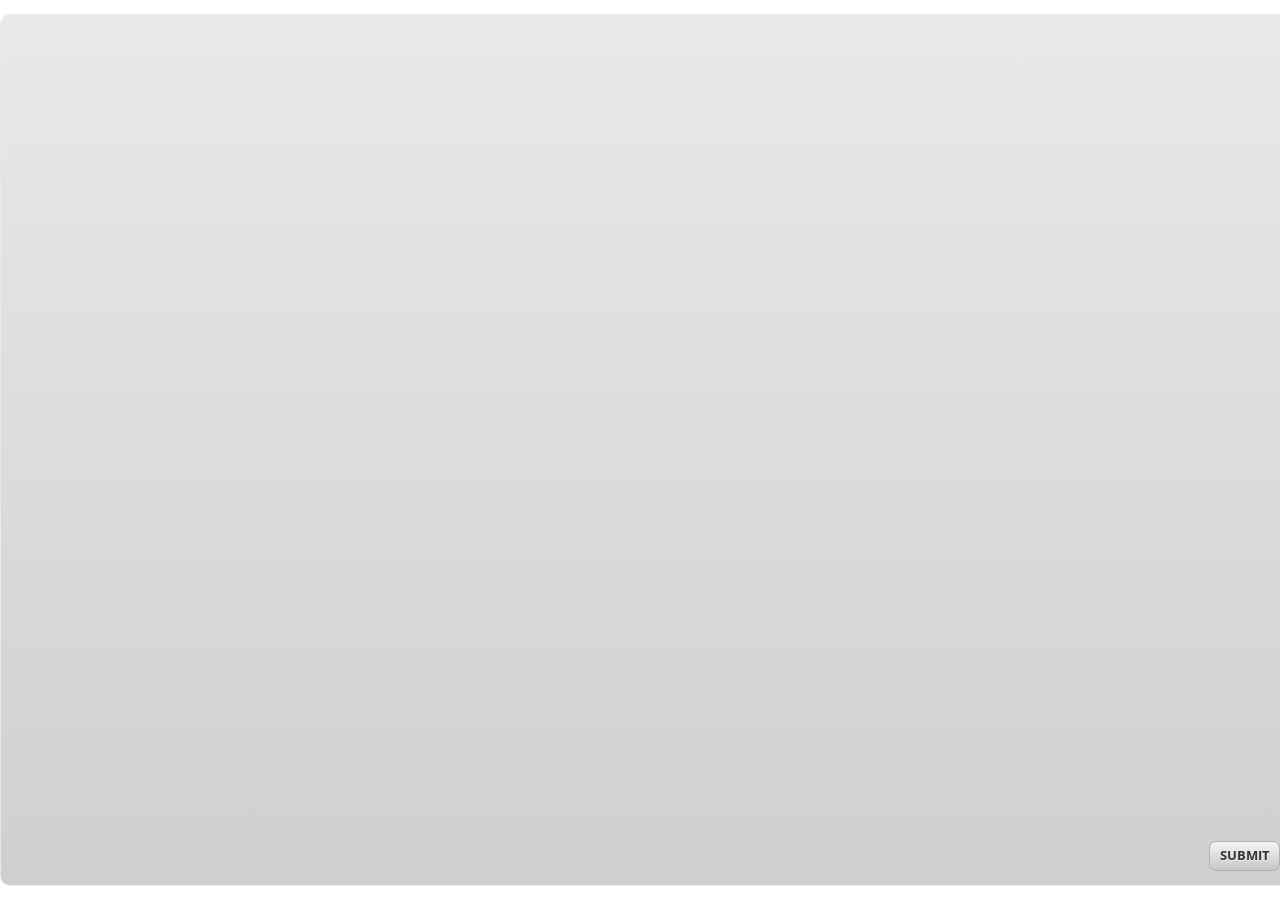
<file: index.html>
<!DOCTYPE HTML>
<html style="height: 100%;" lang="en-US">
<head>
    
    <meta http-equiv="Content-Type" content="text/html;charset=utf-8">
    <!-- Created using Storyline 360 - http://www.articulate.com  -->
    <!-- version: 3.45.23393.0 -->

    <title>&#1514;&#1494;&#1502;&#1493;&#1512;&#1514; 4</title>
    <style>
        body {
            background: #ffffff;
            overflow: hidden;
        }

        html, body, table {
            height: 100%;
            width: 100%;
            margin: 0;
            padding: 0;
            border: 0;
        }

        table td {
            vertical-align: middle;
            text-align: center;
        }

        #nosupport {
            background: #f5f5f5;
            margin: 50px 65px;
            border: 1px solid #d5d5d5;
            width: calc(100% - 130px);
            height: calc(100% - 100px);
        }

        p {
            font-family: 'Helvetica Neue', Helvetica, Arial, Verdana, sans-serif;
            font-size: 12pt;
            color: #303030;
        }

        a {
            color: #2D9DDA;
            text-decoration: none !important;
        }

    </style>
    <script>
        var html5Supported = true;

    </script>
    <!--[if lte IE 9]><script>html5Supported = false;</script><![endif]-->

    <script type="text/javascript">

        function routePlayer() {

            var settings = {
                lmsEnabled: false,
                tincanEnabled: false,
                aoEnabled: false,
                runtimeOrder: [{"type":"html5","url":"story_html5.html"},{"type":"flash","url":"story_flash.html"}],
                warnOnCommitFail: false
            };

            var PARAM_WARN_ON_COMMIT = {name: 'warncommit', value: 1},
                    PARAM_LMS = {name: 'lms', value: 1},
                    PARAM_TINCAN = {name: 'tincan', value: true},
                    PARAM_AO = {name: 'aosupport', value: true};

            var detection = {
                agent: navigator.userAgent,

                flashEnabled: function() {
                    var description, version, flashAX,
                            plugin = navigator.plugins["Shockwave Flash"];

                    if (plugin != null) {
                        description = plugin.description.split(" ");
                        version = Number(description[description.length - 2]);

                        return (version >= 10) || isNaN(version);
                    } else {
                        try {
                            flashAX = new ActiveXObject("ShockwaveFlash.ShockwaveFlash.10");
                            return (flashAX != null);
                        } catch (e) {
                        }
                    }

                    return false;
                },
				
                isFlashWaiting: function() {
                    var html = '',
                    divFlash = document.getElementById('flashCheck'),
                    player;

                    html += '<object width="100px" height="100px" id="player" type="application/x-shockwave-flash">';
                    html += '<param name="name" value="player" />';
                    html += '<param name="wmode" value="opaque" />';
                    html += '<param name="allowScriptAccess" value="always" />';
                    html += '</object>';

                    divFlash.innerHTML = html;
                    player = document.getElementById('player');

                    return player != null && player.getBoundingClientRect().width > 0;
                },

                html5Enabled: function() {
                    return html5Supported;
                },

                ampEnabled: function() {
                    return ((this.isIOS() && this.isIPad()) || this.isAndroid());
                },

                isIOS: function() {
                    return (this.agent.indexOf("AppleWebKit/") > -1 && this.agent.indexOf("Mobile/") > -1)
                },

                isAndroid: function() {
                    return (this.agent.indexOf("Android") > -1);
                },

                isIPad: function() {
                    return (this.agent.indexOf("iPad") > -1);
                },

                isEdge: function() {
                    var hasGlCapability = (function() {
                        var canv = document.createElement('canvas'),
                            gl = canv.getContext('webgl') || canv.getContext('experimental-webgl');
                        canv = null;
                        return gl != null;
                    }());
                    return window.MSBlobBuilder != null && window.msCrypto == null && hasGlCapability;
                }
            };

            var router = {

                init: function() {
                    var i, url, launchInfo,
                        redirected = false,
                        order = settings.runtimeOrder,
                        launchMap = {
                            flash: {
                                isEnabled: 'flashEnabled',
                                getParams: 'getFlashParams',
                                delim: '?'
                            },
                            html5: {
                                isEnabled: 'html5Enabled',
                                getParams: 'getHtml5Params',
                                delim: '?'
                            },
                            amp: {
                                isEnabled: 'ampEnabled',
                                getParams: 'getAmpParams',
                                delim: '#'
                            }
                        };

                    if (document.location.search.toLowerCase().indexOf('forceflash') != -1) {
                        this.moveFlashToStartOfOrder(order);
                    }

                    for (i = 0; i < order.length; i++) {
                        launchInfo = launchMap[order[i].type];
                        url = order[i].url;

                        if (detection[launchInfo.isEnabled]()) {
                            this.redirect(url, this[launchInfo.getParams](), launchInfo.delim);
                            redirected = true;
                            break;
                        }
                    }

                    if (!redirected) {
                        if (
                            detection.isEdge() &&
                            order[0].type === 'flash' &&
                            detection.isFlashWaiting()
                        ) {
                            launchInfo = launchMap[order[0].type];
                            url = order[0].url;
                            this.redirect(url, this[launchInfo.getParams](), launchInfo.delim);
                        } else {
                            document.getElementById('nosupport').style.visibility = 'visible';
                        }
                    }
                },

                moveFlashToStartOfOrder: function (order) {
                    var i,
                        flashIndex = -1;
                    for (i = 0; i < order.length; i++) {
                        if (order[i].type == "flash") {
                            flashIndex = i;
                            break;
                        }
                    }
                    if (flashIndex != -1) {
                        order.splice(0, 0, order.splice(flashIndex, 1)[0]);
                    }
                },

                getQueryString: function (params) {
                    params = params || [];
                    var i,
                            queryString = document.location.search.substr(1),
                            paramArr = queryString.length > 0 ? queryString.split('&') : [];

                    for (i = 0; i < params.length; i++) {
                        paramArr.push([params[i].name, params[i].value].join('='));
                    }

                    return paramArr.join('&');
                },

                formatUrl: function (url, params, delim) {
                    delim = delim || '?';

                    var queryString = this.getQueryString(params);

                    if (queryString != null && queryString.length > 0) {
                        return [url, queryString].join(delim);
                    }

                    return url;
                },

                redirect: function (url, params, delim) {
                    window.location.replace(this.formatUrl(url, params, delim));
                },

                getFlashParams: function () {
                    return [];
                },

                getHtml5Params: function () {
                    var params = [];
                    if (settings.tincanEnabled) {
                        params.push(PARAM_TINCAN);
                    } else if (settings.lmsEnabled) {
                        params.push(PARAM_LMS);
                        if (settings.warnOnCommitFail) {
                            params.push(PARAM_WARN_ON_COMMIT);
                        }
                    }

                    return params;
                },

                getAmpParams: function () {
                    var tincanProto = settings.aoEnabled || settings.tincanEnabled,
                            params = [];
                    // build AMP params
                    if (tincanProto) {
                        params.push(PARAM_TINCAN);
                        if (settings.aoEnabled) {
                            params.push(PARAM_AO);
                        }
                    }
                    return params;
                }
            };

            router.init();
        };

    </script>
</head>
<body onload="routePlayer()" style="height: 100%;">
<div id="nosupport" style="visibility: hidden;">
    <table>
        <tr>
            <td>
                <p>
                    <svg xmlns="http://www.w3.org/2000/svg" width="90.2" height="74.9" viewBox="0 0 90 75" version="1.1">
                        <g transform="scale(.1)">
                            <path d="m409 7c54-25 106 20 130 66 106 170 213 340 320 510 17 28 32 63 19 96-14 36-55 51-91 51-224 1-448 0-672 0-35 1-76-3-100-33-26-32-15-77 5-108 107-173 216-344 324-517 16-26 35-53 65-65z"
                                  fill="#4c4c4c"></path>
                            <path d="m419 57c26-20 55 4 68 27 109 174 218 348 328 522 9 17 23 35 17 55-11 20-36 18-55 19-224 0-447 0-670 0-20-1-46 1-57-19-5-18 6-34 14-48 109-174 218-348 327-522 9-12 17-25 28-34z"
                                  fill="#f5f5f5"></path>
                            <path d="m429 179c25-12 58 8 56 35-1 81-5 161-10 242 2 32-49 39-57 9-7-73-6-146-11-219-1-24-4-56 22-67zM430 539 430 539 430 539c45-24 80 53 32 72-45 24-80-53-32-72z"
                                  fill="#4c4c4c"></path>
                        </g>
                    </svg>
                </p>
                <p>This course cannot be played.</p>
                <p><a href="https://ipc.articulate.com/slw/360/en/cannotplay/">Learn More</a></p>

            </td>
        </tr>
    </table>
</div>
<div id="flashCheck" style="visibility: hidden" >
</div>
</body>
</html>
</file>
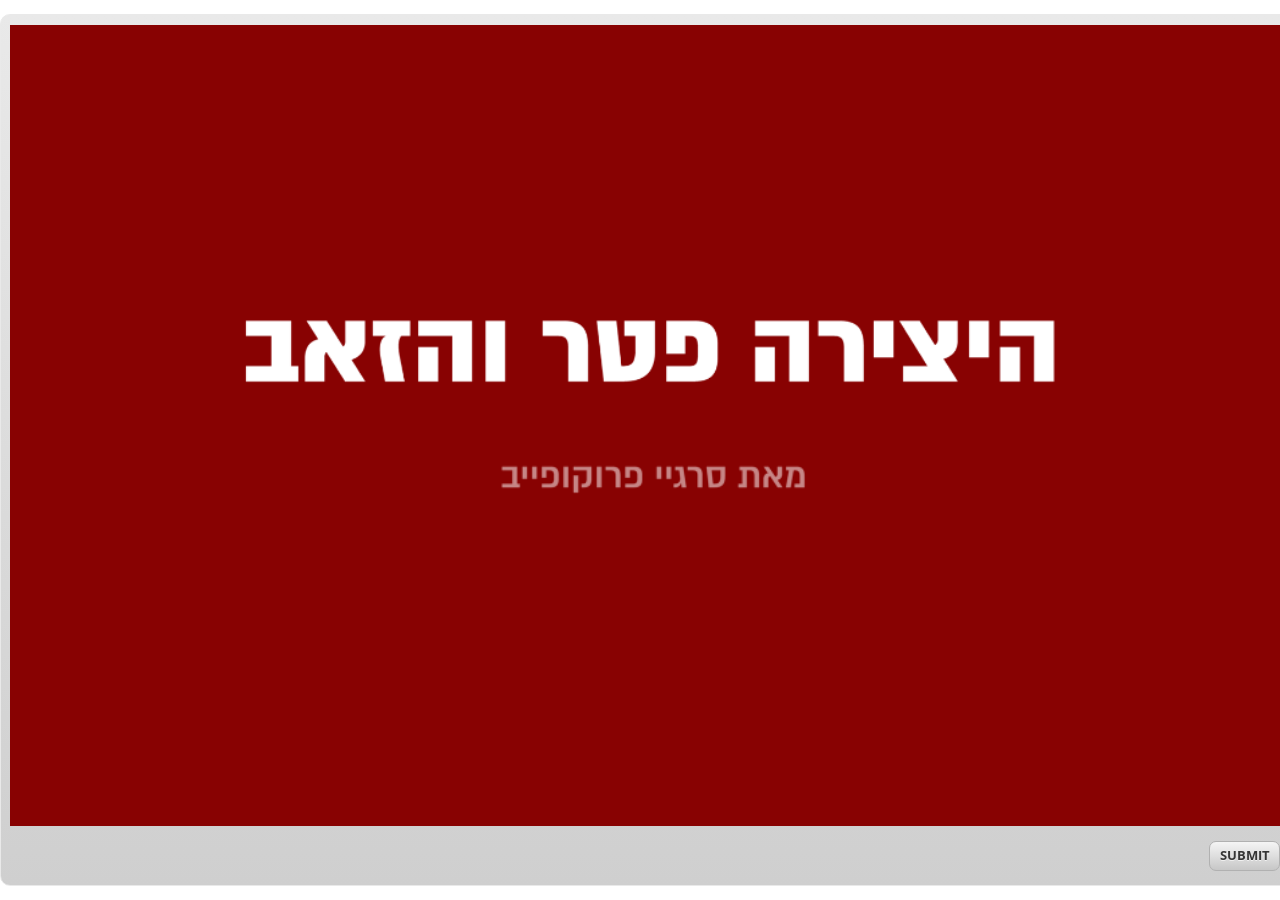
<file: story_html5.html>
<!DOCTYPE html>
<html lang="en-US">
<head>
  <meta charset="utf-8">
  <!-- Created using Storyline 360 - http://www.articulate.com  -->
  <!-- version: 3.45.23393.0 -->
  <title>&#1514;&#1494;&#1502;&#1493;&#1512;&#1514; 4</title>
  <meta http-equiv="x-ua-compatible" content="IE=edge" />
  <meta name="viewport" content="width=device-width, initial-scale=1.0, user-scalable=no, shrink-to-fit=no, minimal-ui" />
  <meta name="apple-mobile-web-app-capable" content="yes" />
  <style>
    html, body { height: 100%; padding: 0; margin: 0 }
    #app { height: 100%; width: 100%; }
  </style>
  
  <script>window.THREE = { };</script>
</head>
<body style="background: #FFFFFF" class="cs-HTML theme-classic">
  <!-- 360 -->
  <script>!function(e){function n(e,i){return e.test(i)}function i(e){var i=e||navigator.userAgent,o=i.split("[FBAN");if(void 0!==o[1]&&(i=o[0]),this.apple={phone:n(t,i),ipod:n(d,i),tablet:!n(t,i)&&n(s,i),device:n(t,i)||n(d,i)||n(s,i)},this.amazon={phone:n(h,i),tablet:!n(h,i)&&n(a,i),device:n(h,i)||n(a,i)},this.android={phone:n(h,i)||n(b,i),tablet:!n(h,i)&&!n(b,i)&&(n(a,i)||n(r,i)),device:n(h,i)||n(a,i)||n(b,i)||n(r,i)},this.windows={phone:n(l,i),tablet:n(p,i),device:n(l,i)||n(p,i)},this.other={blackberry:n(f,i),blackberry10:n(u,i),opera:n(c,i),firefox:n(A,i),chrome:n(w,i),device:n(f,i)||n(u,i)||n(c,i)||n(A,i)||n(w,i)},this.seven_inch=n(v,i),this.any=this.apple.device||this.android.device||this.windows.device||this.other.device||this.seven_inch,this.phone=this.apple.phone||this.android.phone||this.windows.phone,this.tablet=this.apple.tablet||this.android.tablet||this.windows.tablet,"undefined"==typeof window)return this}function o(){var e=new i;return e.Class=i,e}var t=/iPhone/i,d=/iPod/i,s=/iPad/i,b=/(?=.*\bAndroid\b)(?=.*\bMobile\b)/i,r=/Android/i,h=/(?=.*\bAndroid\b)(?=.*\bSD4930UR\b)/i,a=/(?=.*\bAndroid\b)(?=.*\b(?:KFOT|KFTT|KFJWI|KFJWA|KFSOWI|KFTHWI|KFTHWA|KFAPWI|KFAPWA|KFARWI|KFASWI|KFSAWI|KFSAWA)\b)/i,l=/IEMobile/i,p=/(?=.*\bWindows\b)(?=.*\bARM\b)/i,f=/BlackBerry/i,u=/BB10/i,c=/Opera Mini/i,w=/(CriOS|Chrome)(?=.*\bMobile\b)/i,A=/(?=.*\bFirefox\b)(?=.*\bMobile\b)/i,v=new RegExp("(?:Nexus 7|BNTV250|Kindle Fire|Silk|GT-P1000)","i");"undefined"!=typeof module&&module.exports&&"undefined"==typeof window?module.exports=i:"undefined"!=typeof module&&module.exports&&"undefined"!=typeof window?module.exports=o():"function"==typeof define&&define.amd?define("isMobile",[],e.isMobile=o()):e.isMobile=o()}(this);
    window.isMobile.apple.tablet = window.isMobile.apple.tablet ||
      (navigator.platform === 'MacIntel' && navigator.maxTouchPoints > 1);
    window.isMobile.apple.device = window.isMobile.apple.device || window.isMobile.apple.tablet;
    window.isMobile.tablet = window.isMobile.tablet || window.isMobile.apple.tablet;
    window.isMobile.any = window.isMobile.any || window.isMobile.apple.tablet;
  </script>

  <div id="focus-sink" aria-hidden="true" tabIndex="-1"></div>

  <div id="preso"></div>
  <script>
    window.DS = {};
    window.globals = {
      DATA_PATH_BASE: '',
      HAS_FRAME: true,
      HAS_SLIDE: true,

      lmsPresent: false,
      tinCanPresent: false,
      cmi5Present: false,
      aoSupport: false,
      scale: 'noscale',
      captureRc: false,
      browserSize: 'optimal',
      bgColor: '#FFFFFF',
      features: 'MultipleQuizTracking',
      themeName: 'classic',
      preloaderColor: '#FFFFFF',
      suppressAnalytics: false,
      productChannel: 'stable',
      publishSource: 'storyline',
      aid: 'aid|4e2e880f-8ce6-42c5-8284-5bc199472cca',
      cid: '8ce345a9-6f82-4e39-8d05-84e61f7f229d',
      playerVersion: '3.45.23393.0',
      maxIosVideoElements: 5,

      
      parseParams: function(qs) {
        if (window.globals.parsedParams != null) {
          return window.globals.parsedParams;
        }
        qs = (qs || window.location.search.substr(1)).split('+').join(' ');
        var params = {},
            tokens,
            re = /[?&]?([^=]+)=([^&]*)/g;

        while (tokens = re.exec(qs)) {
          params[decodeURIComponent(tokens[1]).trim()] =
            decodeURIComponent(tokens[2]).trim();
        }
        window.globals.parsedParams = params;
        return params;
      }

    };

    (function() {

      var classTypes = [ 'desktop', 'mobile', 'phone', 'tablet' ];

      var addDeviceClasses = function(prefix, testObj) {
        var curr, i;
        for (i = 0; i < classTypes.length; i++) {
          curr = classTypes[i];
          if (testObj[curr]) {
            document.body.classList.add(prefix + curr);
          }
        }
      };

      var params = window.globals.parseParams(),
          isDevicePreview = params.devicepreview === '1',
          isPhoneOverride = params.deviceType === 'phone' || (isDevicePreview && params.phone == '1'),
          isTabletOverride = (params.deviceType === 'tablet' || isDevicePreview) && !isPhoneOverride,
          isMobileOverride = isPhoneOverride || isTabletOverride;

      var deviceView = {
        desktop: !window.isMobile.any && !isMobileOverride,
        mobile: window.isMobile.any || isMobileOverride,
        phone: isPhoneOverride || (window.isMobile.phone && !isTabletOverride),
        tablet: isTabletOverride || window.isMobile.tablet
      };

      window.globals.deviceView = deviceView;
      window.isMobile.desktop = !window.isMobile.any;
      window.isMobile.mobile = window.isMobile.any;

      addDeviceClasses('view-', deviceView);

    })();
  </script>
  
  <script src='story_content/user.js' type=text/javascript></script>
  <div class="slide-loader"></div>

  <script type="text/javascript">
    if (window.globals.deviceView.isMobile) { var doc = document, loader = doc.body.querySelector('.slide-loader'); [ 1, 2, 3 ].forEach(function(n) { var d = doc.createElement('div'); d.style.backgroundColor = window.globals.preloaderColor; d.classList.add('mobile-loader-dot'); d.classList.add('dot' + n); loader.appendChild(d); }); }
  </script>

  <div class="mobile-load-title-overlay" style="display: none">
    <div class="mobile-load-title">&#1514;&#1494;&#1502;&#1493;&#1512;&#1514; 4</div>
  </div>

  <div class="mobile-chrome-warning"></div>

  <script>
    
    if (window.autoSpider && window.vInterfaceObject) {
      document.querySelector('.mobile-load-title-overlay').style.display = 'none';
    }
  </script>

  

  <link rel="stylesheet" href="html5/data/css/output.min.css" data-noprefix />
</body>
<script src="html5/lib/scripts/ds-bootstrap.min.js"></script>
</html>
</file>
<file: html5/data/css/output.min.css>
@font-face {
  font-family: 'Open SansBold CharsBoldE2AE20AF';
  src: url('[data-uri]');
  font-style: normal;
  font-weight: normal;
}
@font-face {
  font-family: 'Open Sans Charset1_ 68S86C308B9';
  src: url('[data-uri]');
  font-style: normal;
  font-weight: normal;
}
@font-face {
  font-family: 'Arial Charset1_ 5flaDbR3B5B7C8B';
  src: url('[data-uri]');
  font-style: normal;
  font-weight: normal;
}
.cs-npnxnanbsnfns00000000001 .cs-infopanel  {
  box-shadow: 0 1px 0 rgba(184, 184, 184, 1);
  background: rgba(255, 255, 255, 1);
}
.cs-npnxnanbsnfns00000000001 .cs-infopanel .cs-link {
  color: rgba(124, 34, 128, 1);
}
.cs-npnxnanbsnfns00000000001 .cs-infopanel .cs-link:hover {
  color: rgba(0, 0, 238, 1);
}
.cs-npnxnanbsnfns00000000001 .cs-infopanel .cs-name {
  color: rgba(68, 68, 68, 1);
}
.cs-npnxnanbsnfns00000000001 .cs-infopanel .cs-title {
  color: rgba(153, 153, 153, 1);
}
.cs-npnxnanbsnfns00000000001 .cs-infopanelpopup  {
  box-shadow: 0 1px 0 rgba(184, 184, 184, 1);
  background: linear-gradient(180deg, rgba(233, 233, 233, 1) 0%, rgba(207, 207, 207, 1) 100%);
}
.cs-npnxnanbsnfns00000000001 .cs-infopanelpopup .cs-link {
  color: rgba(124, 34, 128, 1);
}
.cs-npnxnanbsnfns00000000001 .cs-infopanelpopup .cs-link:hover {
  color: rgba(0, 0, 238, 1);
}
.cs-npnxnanbsnfns00000000001 .cs-infopanelpopup .cs-name {
  color: rgba(68, 68, 68, 1);
}
.cs-npnxnanbsnfns00000000001 .cs-infopanelpopup .cs-bio {
  color: rgba(153, 153, 153, 1);
}
.cs-npnxnanbsnfns00000000001 .cs-timer  {
  color: rgba(85, 85, 85, 1);
}
.cs-npnxnanbsnfns00000000001 .cs-duration stop:first-child {
  stop-color: rgba(0, 215, 255, 1);
}
.cs-npnxnanbsnfns00000000001 .cs-duration stop:last-child {
  stop-color: rgba(0, 171, 255, 1);
}
.cs-npnxnanbsnfns00000000001 .cs-elapsed stop:first-child {
  stop-color: rgba(254, 227, 71, 1);
}
.cs-npnxnanbsnfns00000000001 .cs-elapsed stop:last-child {
  stop-color: rgba(252, 204, 42, 1);
}
.cs-npnxnanbsnfns00000000001 .cs-timer .cs-pie .cs-innerstroke {
  stroke: rgba(199, 199, 199, 1);
}
.cs-npnxnanbsnfns00000000001 .cs-timer .cs-pie .cs-innerborder {
  stroke: rgba(255, 255, 255, 1);
}
.cs-npnxnanbsnfns00000000001 .cs-window  {
  box-shadow: 0 8px 5px rgba(0, 0, 0, 0.2);
  border-color: rgba(234, 234, 234, 1);
  background: rgba(243, 243, 243, 1);
  color: rgba(85, 85, 85, 1);
}
.cs-npnxnanbsnfns00000000001 .cs-window .cs-diva {
  border-color: rgba(247, 247, 247, 1);
}
.cs-npnxnanbsnfns00000000001 .cs-window .cs-divb {
  border-color: rgba(211, 211, 211, 1);
}
.cs-npnxnanbsnfns00000000001 .cs-editor .cs-editor-slide {
  color: rgba(85, 85, 85, 1);
}
.cs-npnxnanbsnfns00000000001 .cs-editor .cs-editor-html {
  color: rgba(68, 68, 68, 1);
}
.cs-npnxnanbsnfns00000000001 .cs-editor .cs-editor-button {
  text-shadow: 0 1px 0 rgba(240, 240, 240, 1);
  color: rgba(53, 53, 53, 1);
  border-color: rgba(177, 177, 177, 1);
  background: linear-gradient(180deg, rgba(245, 245, 245, 1) 0%, rgba(199, 199, 199, 1) 100%);
}
.cs-npnxnanbsnfns00000000001 .cs-editor .cs-editor-button:hover {
  background: linear-gradient(180deg, rgba(242, 242, 242, 1) 0%, rgba(175, 175, 175, 1) 100%);
}
.cs-npnxnanbsnfns00000000001 .cs-editor .cs-editor-button:active {
  background: linear-gradient(180deg, rgba(199, 199, 199, 1) 0%, rgba(244, 244, 244, 1) 100%);
}
.cs-npnxnanbsnfns00000000001 .cs-listitem  {
  color: rgba(53, 53, 53, 1);
  border-color: rgba(223, 223, 223, 1);
}
.cs-npnxnanbsnfns00000000001 .cs-listitem.cs-viewed {
  color: rgba(144, 144, 144, 1);
}
.cs-npnxnanbsnfns00000000001 .cs-listitem.cs-selected {
  color: rgba(53, 53, 53, 1);
  background: rgba(192, 226, 241, 1);
}
.cs-npnxnanbsnfns00000000001 .cs-listitem.cs-selected:hover {
  background: rgba(192, 226, 241, 1);
}
.cs-npnxnanbsnfns00000000001 .cs-listitem.cs-selected.hover {
  background: rgba(192, 226, 241, 1);
}
.cs-npnxnanbsnfns00000000001 .cs-listitem.cs-selected:focus {
  background: rgba(192, 226, 241, 1);
}
.cs-npnxnanbsnfns00000000001 .cs-listitem .cs-icon-carrot {
  fill: rgba(53, 53, 53, 1);
}
.cs-npnxnanbsnfns00000000001 .cs-listitem .cs-icon-carrot .cs-shadow {
  fill: rgba(255, 255, 255, 1);
}
.cs-npnxnanbsnfns00000000001 .cs-listitem:hover {
  background: rgba(230, 230, 230, 1);
}
.cs-npnxnanbsnfns00000000001 .cs-listitem.hover {
  background: rgba(230, 230, 230, 1);
}
.cs-npnxnanbsnfns00000000001 .cs-listitem:focus {
  background: rgba(230, 230, 230, 1);
}
.cs-npnxnanbsnfns00000000001 .cs-glossary  {
  color: rgba(53, 53, 53, 1);
}
.cs-npnxnanbsnfns00000000001 .cs-glossary .cs-scrolling-panel {
  background: rgba(231, 231, 231, 1);
}
.cs-npnxnanbsnfns00000000001 .cs-glossary .cs-term.cs-selected .cs-choice-list-trigger {
  color: rgba(53, 53, 53, 1);
  background: rgba(192, 226, 241, 1);
}
.cs-npnxnanbsnfns00000000001 .cs-glossary .cs-term.cs-selected .cs-choice-list-trigger:focus {
  color: rgba(53, 53, 53, 1);
  background: rgba(192, 226, 241, 1);
}
.cs-npnxnanbsnfns00000000001 .cs-glossary .cs-term:hover .cs-choice-list-trigger {
  background: rgba(230, 230, 230, 1);
}
.cs-npnxnanbsnfns00000000001 .cs-glossary .cs-term.hover .cs-choice-list-trigger {
  background: rgba(230, 230, 230, 1);
}
.cs-npnxnanbsnfns00000000001 .cs-glossary .cs-term .cs-choice-list-trigger:focus {
  background: rgba(230, 230, 230, 1);
}
.cs-npnxnanbsnfns00000000001 .cs-glossary .cs-diva {
  border-color: rgba(226, 226, 226, 1);
}
.cs-npnxnanbsnfns00000000001 .cs-glossary .cs-divb {
  border-color: rgba(226, 226, 226, 1);
}
.cs-npnxnanbsnfns00000000001 .cs-glossary .cs-divc {
  border-color: rgba(250, 250, 250, 1);
}
.cs-npnxnanbsnfns00000000001 .cs-glossary .cs-heading {
  color: rgba(68, 68, 68, 1);
}
.cs-npnxnanbsnfns00000000001 .cs-resource .cs-separator {
  border-color: rgba(224, 224, 224, 1);
}
.cs-npnxnanbsnfns00000000001 .cs-outline  {
  color: rgba(68, 68, 68, 1);
}
.cs-npnxnanbsnfns00000000001 .cs-outline .cs-diva {
  border-color: rgba(198, 198, 198, 1);
}
.cs-npnxnanbsnfns00000000001 .cs-outline .cs-divb {
  border-color: rgba(249, 249, 249, 1);
}
.cs-npnxnanbsnfns00000000001 .cs-outline .cs-divc {
  border-color: rgba(225, 225, 225, 1);
}
.cs-npnxnanbsnfns00000000001 .cs-outline .cs-search-filter:hover {
  color: rgba(0, 0, 238, 1);
}
.cs-npnxnanbsnfns00000000001 .cs-outline .cs-search-filter.hover {
  color: rgba(0, 0, 238, 1);
}
.cs-npnxnanbsnfns00000000001 .cs-transcript  {
  color: rgba(68, 68, 68, 1);
}
.cs-npnxnanbsnfns00000000001 .cs-transcript .cs-div {
  border-color: rgba(225, 225, 225, 1);
}
.cs-npnxnanbsnfns00000000001 .cs-tabs:not(.topmenu-item) {
  color: rgba(85, 85, 85, 1);
}
.cs-npnxnanbsnfns00000000001 .cs-tabs .cs-inner-button:not(.topmenu-item) {
  text-shadow: 0 1px 0 rgba(240, 240, 240, 1);
}
.cs-npnxnanbsnfns00000000001 .cs-tabs:hover:not(.topmenu-item) {
  color: rgba(51, 51, 51, 1);
}
.cs-npnxnanbsnfns00000000001 .cs-tabs.cs-selected {
  background: rgba(243, 243, 243, 1);
  color: rgba(51, 51, 51, 1);
}
.cs-npnxnanbsnfns00000000001 .cs-seekcontrol  {
  background: linear-gradient(180deg, rgba(245, 245, 245, 1) 0%, rgba(199, 199, 199, 1) 100%);
  border-color: rgba(177, 177, 177, 1);
}
.cs-npnxnanbsnfns00000000001 .cs-seekcontrol .cs-button:hover .cs-icon {
  fill: rgba(85, 85, 85, 1);
}
.cs-npnxnanbsnfns00000000001 .cs-seekcontrol .cs-button.hover .cs-icon {
  fill: rgba(85, 85, 85, 1);
}
.cs-npnxnanbsnfns00000000001 .cs-seekcontrol .cs-button .cs-icon-shadow {
  fill: rgba(240, 240, 240, 1);
}
.cs-npnxnanbsnfns00000000001 .cs-seekcontrol .cs-button .cs-icon {
  fill: rgba(45, 45, 45, 1);
}
.cs-npnxnanbsnfns00000000001 .cs-seekcontrol .cs-seek .cs-fill {
  background: rgba(255, 255, 255, 1);
}
.cs-npnxnanbsnfns00000000001 .cs-seekcontrol .cs-seek {
  background: rgba(231, 231, 231, 1);
  border-color: rgba(184, 184, 184, 1);
}
.cs-npnxnanbsnfns00000000001 .cs-searchinput .cs-input {
  color: rgba(138, 138, 138, 1);
  border-color: rgba(173, 173, 173, 1);
  background: rgba(223, 223, 223, 1);
}
.cs-npnxnanbsnfns00000000001 .cs-searchinput .cs-input:focus {
  color: rgba(51, 51, 51, 1);
  background: rgba(250, 250, 250, 1);
}
.cs-npnxnanbsnfns00000000001 .cs-searchinput .cs-input:hover {
  box-shadow: inset 0 0 1px 0 rgba(107, 248, 255, 1);
}
.cs-npnxnanbsnfns00000000001 .cs-searchinput .cs-input.hover {
  box-shadow: inset 0 0 1px 0 rgba(107, 248, 255, 1);
}
.cs-npnxnanbsnfns00000000001 .cs-searchinput .cs-button .cs-icon {
  fill: rgba(138, 138, 138, 1);
}
.cs-npnxnanbsnfns00000000001 .cs-searchinput .cs-button:hover {
  fill: linear-gradient(180deg, rgba(245, 245, 245, 1) 0%, rgba(199, 199, 199, 1) 100%);
}
.cs-npnxnanbsnfns00000000001 .cs-searchinput .cs-button.hover {
  fill: linear-gradient(180deg, rgba(245, 245, 245, 1) 0%, rgba(199, 199, 199, 1) 100%);
}
.cs-npnxnanbsnfns00000000001 .cs-menu  {
  box-shadow: 0 1px 0 rgba(184, 184, 184, 1);
  background: rgba(243, 243, 243, 1);
}
.cs-npnxnanbsnfns00000000001 .cs-topmenu-item.active .cs-tab {
  background: rgba(243, 243, 243, 1);
}
.cs-npnxnanbsnfns00000000001 .cs-logo  {
  box-shadow: 0 1px 0 rgba(184, 184, 184, 1);
  background: rgba(255, 255, 255, 1);
}
.cs-npnxnanbsnfns00000000001 .cs-checkbox  {
  color: rgba(68, 68, 68, 1);
}
.cs-npnxnanbsnfns00000000001 .cs-checkbox:hover {
  border-color: rgba(107, 248, 255, 1);
}
.cs-npnxnanbsnfns00000000001 .cs-checkbox.hover {
  border-color: rgba(107, 248, 255, 1);
}
.cs-npnxnanbsnfns00000000001 .cs-checkbox .cs-box {
  color: rgba(255, 255, 255, 1);
  border-color: rgba(184, 184, 184, 1);
}
.cs-npnxnanbsnfns00000000001 .cs-checkbox .cs-box:checked::after {
  color: rgba(51, 204, 0, 1);
}
.cs-npnxnanbsnfns00000000001 .cs-button  {
  text-shadow: 0 1px 0 rgba(240, 240, 240, 1);
  color: rgba(53, 53, 53, 1);
  border-color: rgba(177, 177, 177, 1);
  background: linear-gradient(180deg, rgba(245, 245, 245, 1) 0%, rgba(199, 199, 199, 1) 100%);
  box-shadow: 0 1px 0 rgba(207, 207, 207, 1);
}
.cs-npnxnanbsnfns00000000001 .cs-button .cs-icon {
  fill: rgba(53, 53, 53, 1);
}
.cs-npnxnanbsnfns00000000001 .cs-button .cs-icon-shadow {
  fill: rgba(240, 240, 240, 1);
}
.cs-npnxnanbsnfns00000000001 .cs-button:hover {
  background: linear-gradient(180deg, rgba(242, 242, 242, 1) 0%, rgba(175, 175, 175, 1) 100%);
}
.cs-npnxnanbsnfns00000000001 .cs-button.hover {
  background: linear-gradient(180deg, rgba(242, 242, 242, 1) 0%, rgba(175, 175, 175, 1) 100%);
}
.cs-npnxnanbsnfns00000000001 .cs-button:active {
  background: linear-gradient(180deg, rgba(199, 199, 199, 1) 0%, rgba(244, 244, 244, 1) 100%);
}
.cs-npnxnanbsnfns00000000001 .cs-button.cs-disabled:hover {
  background: linear-gradient(180deg, rgba(245, 245, 245, 1) 0%, rgba(199, 199, 199, 1) 100%);
}
.cs-npnxnanbsnfns00000000001 .cs-button.cs-disabled.hover {
  background: linear-gradient(180deg, rgba(245, 245, 245, 1) 0%, rgba(199, 199, 199, 1) 100%);
}
.cs-npnxnanbsnfns00000000001 .cs-button.cs-disabled:active {
  background: linear-gradient(180deg, rgba(245, 245, 245, 1) 0%, rgba(199, 199, 199, 1) 100%);
}
.cs-npnxnanbsnfns00000000001 .cs-button.cs-volume:hover {
  background: linear-gradient(180deg, rgba(245, 245, 245, 1) 0%, rgba(199, 199, 199, 1) 100%);
}
.cs-npnxnanbsnfns00000000001 .cs-button.cs-volume.hover {
  background: linear-gradient(180deg, rgba(245, 245, 245, 1) 0%, rgba(199, 199, 199, 1) 100%);
}
.cs-npnxnanbsnfns00000000001 .cs-button.cs-volume:active {
  background: linear-gradient(180deg, rgba(245, 245, 245, 1) 0%, rgba(199, 199, 199, 1) 100%);
}
.cs-npnxnanbsnfns00000000001.cs-base  {
  color: rgba(85, 85, 85, 1);
  border-color: rgba(233, 233, 233, 1);
  background: linear-gradient(180deg, rgba(233, 233, 233, 1) 0%, rgba(207, 207, 207, 1) 100%);
}
.cs-npnxnanbsnfns00000000001.cs-base .cs-separator .cs-diva {
  background: rgba(211, 211, 211, 1);
}
.cs-npnxnanbsnfns00000000001.cs-base .cs-separator .cs-divb {
  background: rgba(247, 247, 247, 1);
}
.cs-npnxnanbsnfns00000000001.cs-base .cs-topmenu-item.active .cs-tab {
  border-color: rgba(211, 211, 211, 1);
}
.cs-npnxnanbsnfns00000000001.cs-base .cs-topmenu-item.active .cs-panel {
  border-color: rgba(211, 211, 211, 1);
}
.cs-npnxnanbsnfns00000000001.cs-base .cs-left {
  background: linear-gradient(180deg, rgba(219, 219, 219, 1) 0%, rgba(195, 195, 195, 1) 100%);
}
.cs-npnxnanbsnfns00000000001.cs-base .cs-area-primary .cs-slide-container {
  background: linear-gradient(180deg, rgba(233, 233, 233, 1) 0%, rgba(207, 207, 207, 1) 100%);
}
.cs-npnxnanbsnfns00000000001 .cs-volume::-moz-range-thumb {
  border-color: rgba(165, 165, 165, 1);
  box-shadow: inset 0 0 1px 0 rgba(212, 212, 212, 1);
  background: rgba(200, 200, 200, 1);
}
.cs-npnxnanbsnfns00000000001 .cs-volume::-ms-thumb {
  border-color: rgba(165, 165, 165, 1);
  box-shadow: inset 0 0 1px 0 rgba(212, 212, 212, 1);
  background: rgba(200, 200, 200, 1);
}
.cs-npnxnanbsnfns00000000001 .cs-volume::-webkit-slider-thumb {
  border-color: rgba(165, 165, 165, 1);
  box-shadow: inset 0 0 1px 0 rgba(212, 212, 212, 1);
  background: rgba(200, 200, 200, 1);
}
.cs-npnxnanbsnfns00000000001 .cs-volume::-moz-range-track {
  border-color: rgba(242, 242, 242, 1);
  background: linear-gradient(180deg, rgba(188, 188, 188, 1) 0%, rgba(188, 188, 188, 1) 50.196%, rgba(195, 195, 195, 1) 100%);
}
.cs-npnxnanbsnfns00000000001 .cs-volume::-ms-track {
  border-color: rgba(242, 242, 242, 1);
  background: linear-gradient(180deg, rgba(188, 188, 188, 1) 0%, rgba(188, 188, 188, 1) 50.196%, rgba(195, 195, 195, 1) 100%);
}
.cs-npnxnanbsnfns00000000001 .cs-volume::-webkit-slider-runnable-track {
  border-color: rgba(242, 242, 242, 1);
  background: linear-gradient(180deg, rgba(188, 188, 188, 1) 0%, rgba(188, 188, 188, 1) 50.196%, rgba(195, 195, 195, 1) 100%);
}
body.show-focus .tab-focus-box {
  border-color: rgba(255, 255, 0, 1);
}
.skipnav {
  border-color: rgba(255, 255, 0, 1);
}
.fn-npnxnanbsnfns00000000001 {
  font-family: 'Open SansD6FFC9F9';
  -webkit-font-variant-ligatures: no-common-ligatures;
  font-variant-ligatures: no-common-ligatures;
}
.fn-pxabnsnfns00000000001 {
  font-family: 'Open SansD6FFC9F9';
  -webkit-font-variant-ligatures: no-common-ligatures;
  font-variant-ligatures: no-common-ligatures;
}
.fn-npxnabnsnfns00000000001 {
  font-family: 'Open SansD6FFC9F9';
  -webkit-font-variant-ligatures: no-common-ligatures;
  font-variant-ligatures: no-common-ligatures;
}
.fn-npnxnanbnsnfns00000000001 {
  font-family: 'Open SansD6FFC9F9';
  -webkit-font-variant-ligatures: no-common-ligatures;
  font-variant-ligatures: no-common-ligatures;
}
.fn-pxabnsnfns00000000000 {
  font-family: 'Open SansD6FFC9F9';
  -webkit-font-variant-ligatures: no-common-ligatures;
  font-variant-ligatures: no-common-ligatures;
}
@font-face {
  font-family: 'Open SansD6FFC9F9';
  src: url('[data-uri]');
  font-style: normal;
  font-weight: bold;
}
@font-face {
  font-family: 'Open SansD6FFC9F9';
  src: url('[data-uri]');
  font-style: normal;
  font-weight: normal;
}
.cs-InvalidPromptSlide .cs-6iNxOteknPd-InvalidPromptSlide-btn0 {
  color: rgba(53, 53, 53, 1);
  border-color: rgba(177, 177, 177, 1);
  background: linear-gradient(180deg, rgba(245, 245, 245, 1) 0%, rgba(199, 199, 199, 1) 100%);
  text-shadow: 0 1px 0 rgba(240, 240, 240, 1);
}
.cs-InvalidPromptSlide .cs-6iNxOteknPd-InvalidPromptSlide-btn0 .cs-html {
  color: rgba(68, 68, 68, 1);
}
.cs-InvalidPromptSlide .cs-6iNxOteknPd-InvalidPromptSlide-btn0 .cs-slide {
  border-color: rgba(85, 85, 85, 1);
}
.cs-InvalidPromptSlide .cs-6iNxOteknPd-InvalidPromptSlide-btn0:hover {
  background: linear-gradient(180deg, rgba(242, 242, 242, 1) 0%, rgba(175, 175, 175, 1) 100%);
}
.cs-InvalidPromptSlide .cs-6iNxOteknPd-InvalidPromptSlide-btn0:active {
  background: linear-gradient(180deg, rgba(199, 199, 199, 1) 0%, rgba(244, 244, 244, 1) 100%);
}
.cs-PrintPromptSlide .cs-6iNxOteknPd-PrintPromptSlide-btn0 {
  color: rgba(53, 53, 53, 1);
  border-color: rgba(177, 177, 177, 1);
  background: linear-gradient(180deg, rgba(245, 245, 245, 1) 0%, rgba(199, 199, 199, 1) 100%);
  text-shadow: 0 1px 0 rgba(240, 240, 240, 1);
}
.cs-PrintPromptSlide .cs-6iNxOteknPd-PrintPromptSlide-btn0 .cs-html {
  color: rgba(68, 68, 68, 1);
}
.cs-PrintPromptSlide .cs-6iNxOteknPd-PrintPromptSlide-btn0 .cs-slide {
  border-color: rgba(85, 85, 85, 1);
}
.cs-PrintPromptSlide .cs-6iNxOteknPd-PrintPromptSlide-btn0:hover {
  background: linear-gradient(180deg, rgba(242, 242, 242, 1) 0%, rgba(175, 175, 175, 1) 100%);
}
.cs-PrintPromptSlide .cs-6iNxOteknPd-PrintPromptSlide-btn0:active {
  background: linear-gradient(180deg, rgba(199, 199, 199, 1) 0%, rgba(244, 244, 244, 1) 100%);
}
.cs-ScrollPromptSlide .cs-6iNxOteknPd-ScrollPromptSlide-btn0 {
  color: rgba(53, 53, 53, 1);
  border-color: rgba(177, 177, 177, 1);
  background: linear-gradient(180deg, rgba(245, 245, 245, 1) 0%, rgba(199, 199, 199, 1) 100%);
  text-shadow: 0 1px 0 rgba(240, 240, 240, 1);
}
.cs-ScrollPromptSlide .cs-6iNxOteknPd-ScrollPromptSlide-btn0 .cs-html {
  color: rgba(68, 68, 68, 1);
}
.cs-ScrollPromptSlide .cs-6iNxOteknPd-ScrollPromptSlide-btn0 .cs-slide {
  border-color: rgba(85, 85, 85, 1);
}
.cs-ScrollPromptSlide .cs-6iNxOteknPd-ScrollPromptSlide-btn0:hover {
  background: linear-gradient(180deg, rgba(242, 242, 242, 1) 0%, rgba(175, 175, 175, 1) 100%);
}
.cs-ScrollPromptSlide .cs-6iNxOteknPd-ScrollPromptSlide-btn0:active {
  background: linear-gradient(180deg, rgba(199, 199, 199, 1) 0%, rgba(244, 244, 244, 1) 100%);
}
.cs-ExternalInterfaceErrorSlide .cs-buttonOK {
  color: rgba(53, 53, 53, 1);
  border-color: rgba(177, 177, 177, 1);
  background: linear-gradient(180deg, rgba(245, 245, 245, 1) 0%, rgba(199, 199, 199, 1) 100%);
  text-shadow: 0 1px 0 rgba(240, 240, 240, 1);
}
.cs-ExternalInterfaceErrorSlide .cs-buttonOK .cs-html {
  color: rgba(68, 68, 68, 1);
}
.cs-ExternalInterfaceErrorSlide .cs-buttonOK .cs-slide {
  border-color: rgba(85, 85, 85, 1);
}
.cs-ExternalInterfaceErrorSlide .cs-buttonOK:hover {
  background: linear-gradient(180deg, rgba(242, 242, 242, 1) 0%, rgba(175, 175, 175, 1) 100%);
}
.cs-ExternalInterfaceErrorSlide .cs-buttonOK:active {
  background: linear-gradient(180deg, rgba(199, 199, 199, 1) 0%, rgba(244, 244, 244, 1) 100%);
}
</file>
